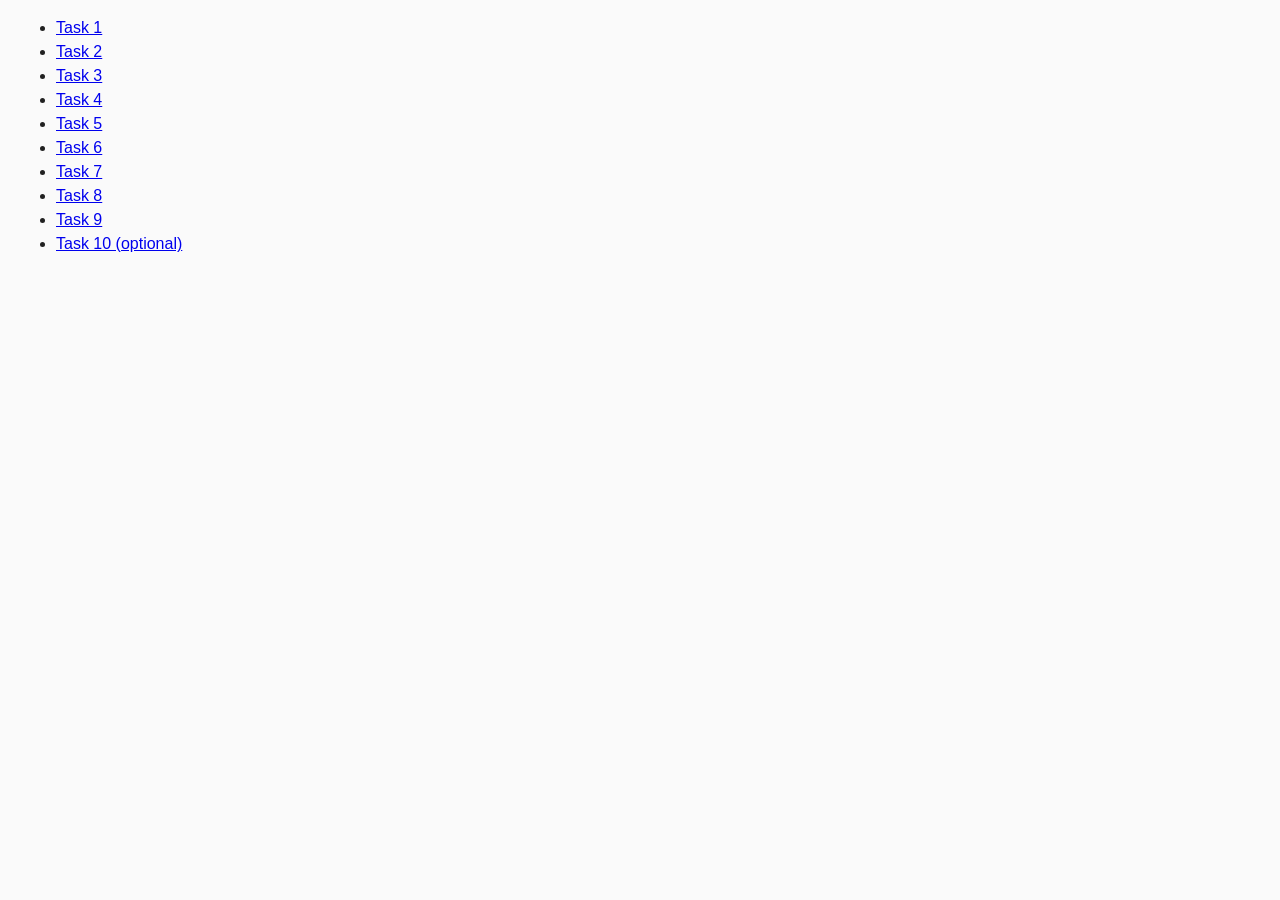
<file: index.html>
<!DOCTYPE html>
<html lang="en">
  <head>
    <meta charset="UTF-8" />
    <meta http-equiv="X-UA-Compatible" content="IE=edge" />
    <meta name="viewport" content="width=device-width, initial-scale=1.0" />
    <meta name="author" content="Jacek Blaszczyk" />
    <title>Homework 6</title>
    <link rel="stylesheet" href="css/common.css" />
  </head>
  <body>
    <ul>
      <li><a href="task-01.html">Task 1</a></li>
      <li><a href="task-02.html">Task 2</a></li>
      <li><a href="task-03.html">Task 3</a></li>
      <li><a href="task-04.html">Task 4</a></li>
      <li><a href="task-05.html">Task 5</a></li>
      <li><a href="task-06.html">Task 6</a></li>
      <li><a href="task-07.html">Task 7</a></li>
      <li><a href="task-08.html">Task 8</a></li>
      <li><a href="task-09.html">Task 9</a></li>
      <li><a href="task-10.html">Task 10 (optional)</a></li>
    </ul>
  </body>
</html>
</file>
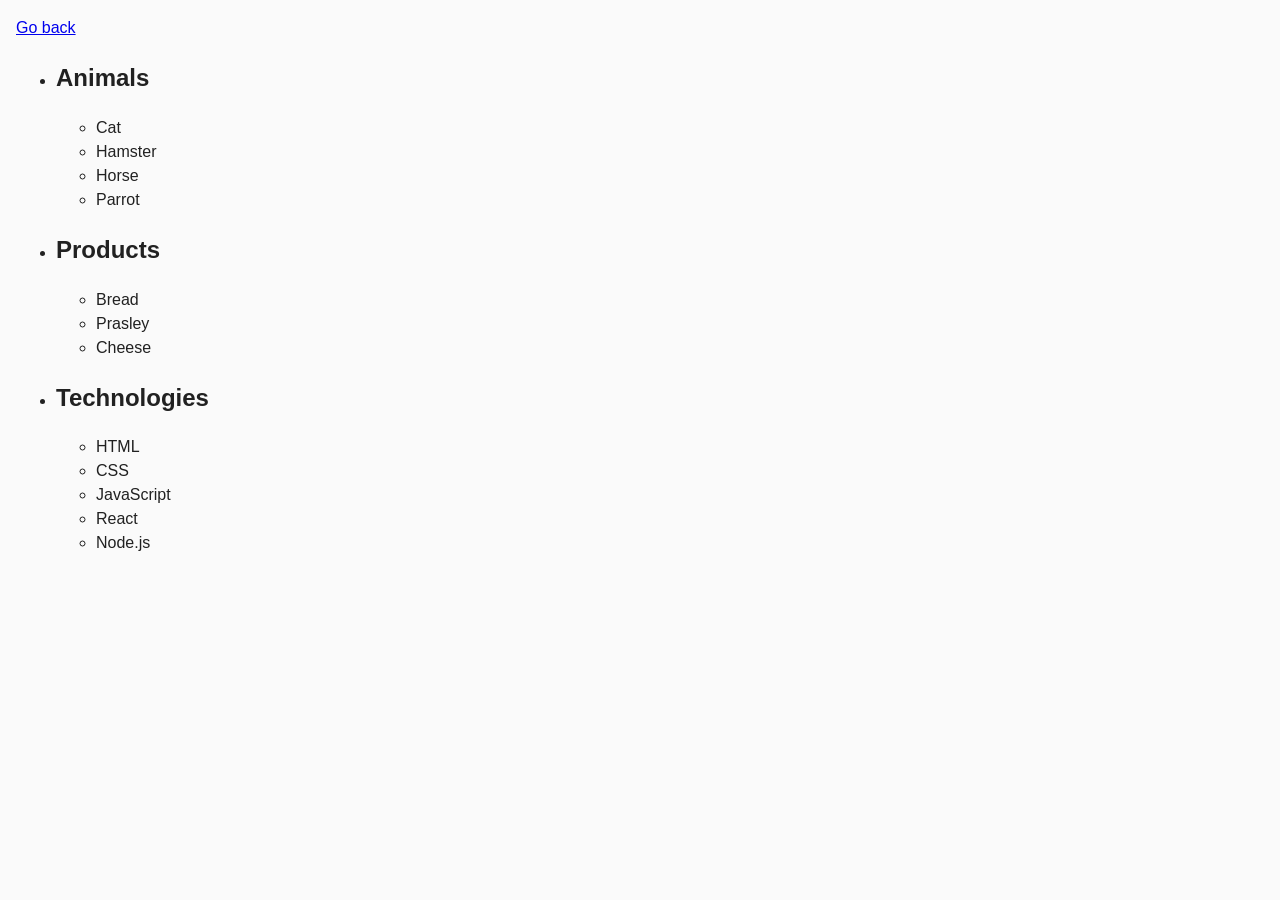
<file: task-01.html>
<!DOCTYPE html>
<html lang="en">
  <head>
    <meta charset="UTF-8" />
    <meta http-equiv="X-UA-Compatible" content="IE=edge" />
    <meta name="viewport" content="width=device-width, initial-scale=1.0" />
    <meta name="author" content="Jacek Blaszczyk" />
    <title>Task 1</title>
    <link rel="stylesheet" href="css/common.css" />
  </head>
  <body>
    <p><a href="index.html">Go back</a></p>

    <ul id="categories">
      <li class="item">
        <h2>Animals</h2>

        <ul>
          <li>Cat</li>
          <li>Hamster</li>
          <li>Horse</li>
          <li>Parrot</li>
        </ul>
      </li>
      <li class="item">
        <h2>Products</h2>

        <ul>
          <li>Bread</li>
          <li>Prasley</li>
          <li>Cheese</li>
        </ul>
      </li>
      <li class="item">
        <h2>Technologies</h2>

        <ul>
          <li>HTML</li>
          <li>CSS</li>
          <li>JavaScript</li>
          <li>React</li>
          <li>Node.js</li>
        </ul>
      </li>
    </ul>

    <script src="js/task-01.js" type="module"></script>
  </body>
</html>
</file>
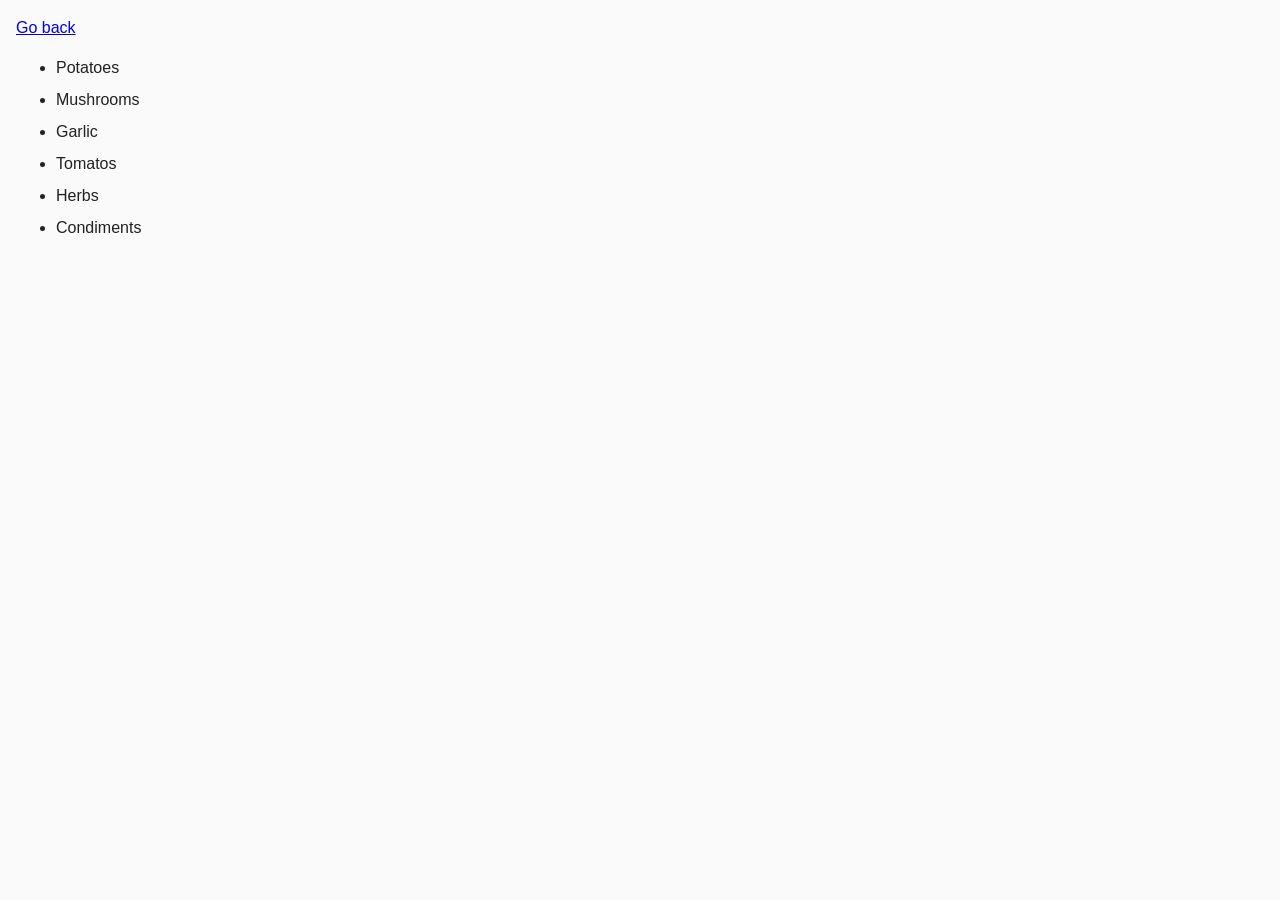
<file: task-02.html>
<!DOCTYPE html>
<html lang="en">
  <head>
    <meta charset="UTF-8" />
    <meta http-equiv="X-UA-Compatible" content="IE=edge" />
    <meta name="viewport" content="width=device-width, initial-scale=1.0" />
    <meta name="author" content="Jacek Blaszczyk" />
    <title>Task 2</title>
    <link rel="stylesheet" href="css/common.css" />
    <style>
      .item {
        font-weight: 500;
      }

      .item:not(:last-child) {
        margin-bottom: 8px;
      }
    </style>
  </head>
  <body>
    <p><a href="index.html">Go back</a></p>

    <ul id="ingredients"></ul>

    <script src="js/task-02.js" type="module"></script>
  </body>
</html>
</file>
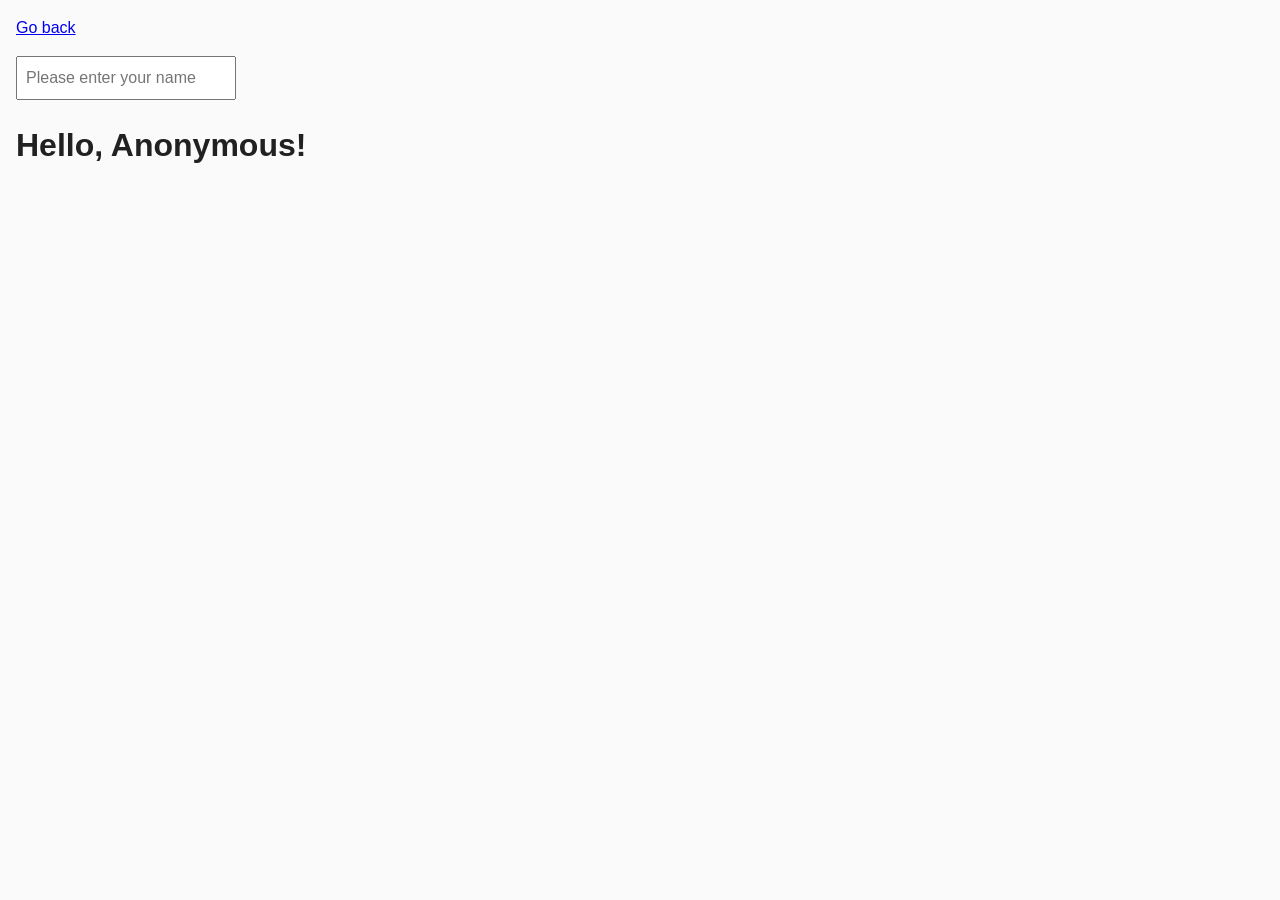
<file: task-05.html>
<!DOCTYPE html>
<html lang="en">
  <head>
    <meta charset="UTF-8" />
    <meta http-equiv="X-UA-Compatible" content="IE=edge" />
    <meta name="viewport" content="width=device-width, initial-scale=1.0" />
    <meta name="author" content="Jacek Blaszczyk" />
    <title>Task 5</title>
    <link rel="stylesheet" href="css/common.css" />
  </head>
  <body>
    <p><a href="index.html">Go back</a></p>

    <input type="text" id="name-input" placeholder="Please enter your name" />
    <h1>Hello, <span id="name-output">Anonymous</span>!</h1>

    <script src="js/task-05.js" type="module"></script>
  </body>
</html>
</file>
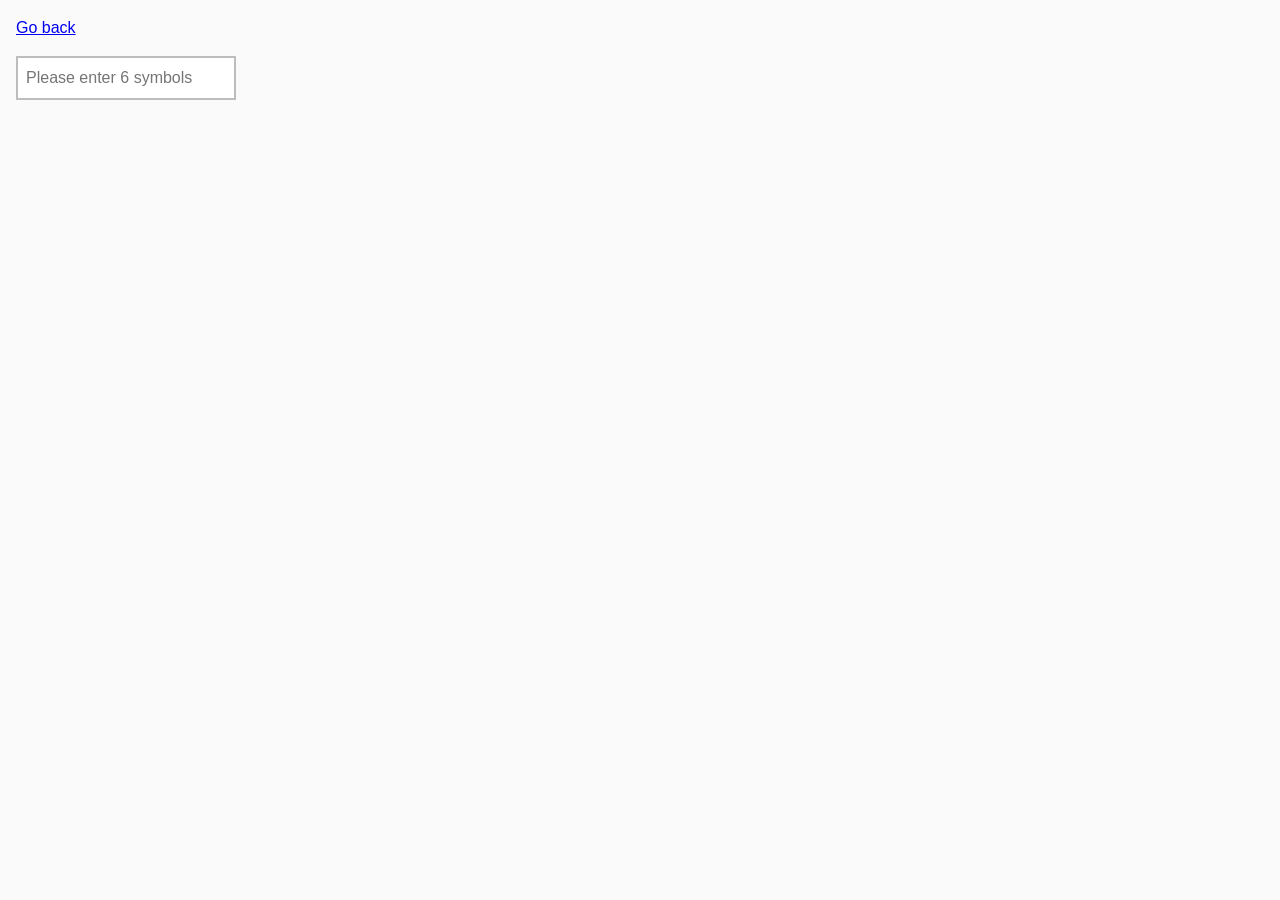
<file: task-06.html>
<!DOCTYPE html>
<html lang="en">
  <head>
    <meta charset="UTF-8" />
    <meta http-equiv="X-UA-Compatible" content="IE=edge" />
    <meta name="viewport" content="width=device-width, initial-scale=1.0" />
    <meta name="author" content="Jacek Blaszczyk" />
    <title>Task 6</title>
    <link rel="stylesheet" href="css/common.css" />
    <style>
      #validation-input {
        border: 2px solid #bdbdbd;
      }

      #validation-input.valid {
        border-color: #4caf50;
      }

      #validation-input.invalid {
        border-color: #f44336;
      }
    </style>
  </head>
  <body>
    <p><a href="index.html">Go back</a></p>

    <input
      type="text"
      id="validation-input"
      data-length="6"
      placeholder="Please enter 6 symbols"
    />

    <script src="js/task-06.js" type="module"></script>
  </body>
</html>
</file>
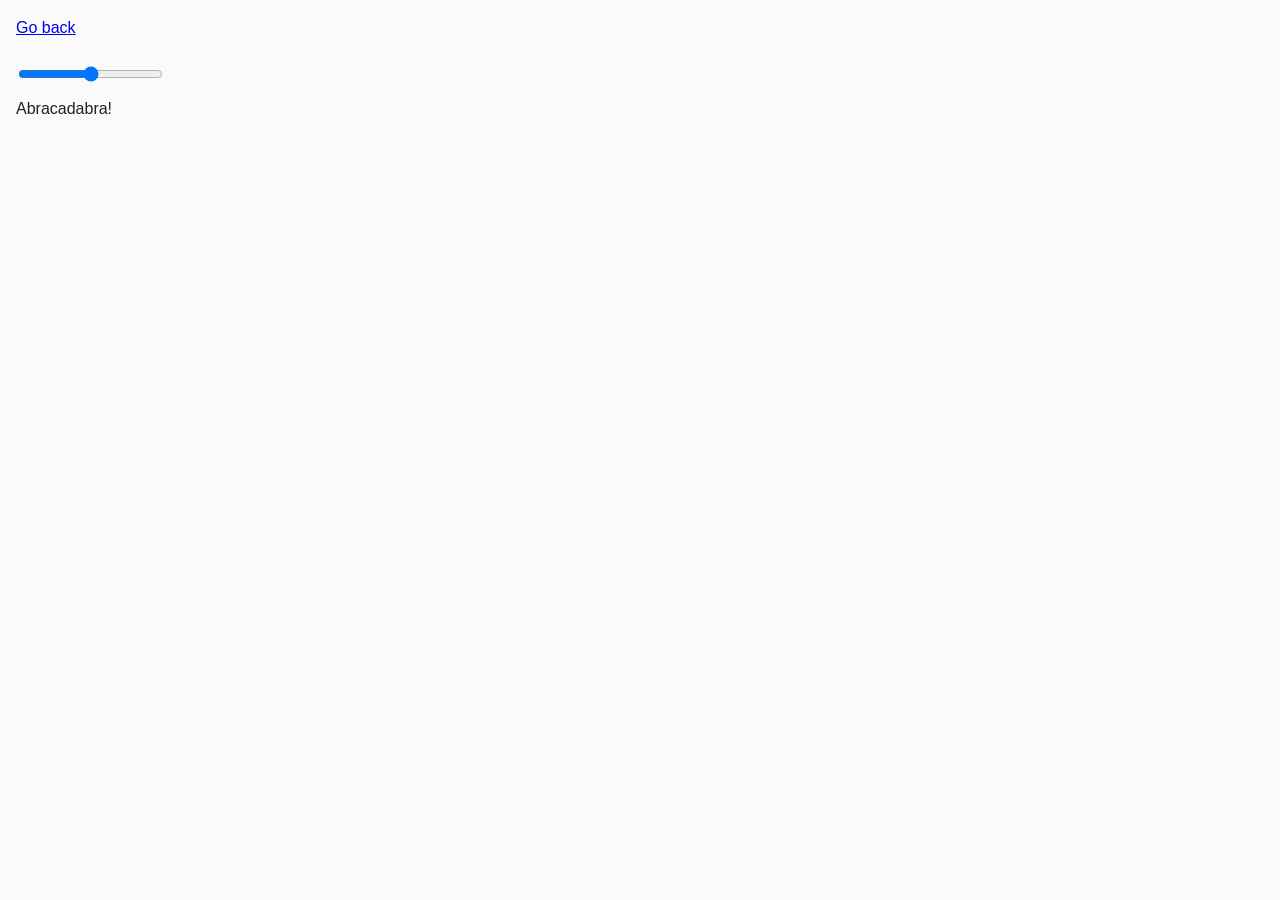
<file: task-07.html>
<!DOCTYPE html>
<html lang="en">
  <head>
    <meta charset="UTF-8" />
    <meta http-equiv="X-UA-Compatible" content="IE=edge" />
    <meta name="viewport" content="width=device-width, initial-scale=1.0" />
    <meta name="author" content="Jacek Blaszczyk" />
    <title>Task 7</title>
    <link rel="stylesheet" href="css/common.css" />
  </head>
  <body>
    <p><a href="index.html">Go back</a></p>

    <input id="font-size-control" type="range" min="16" max="96" />
    <br />
    <span id="text">Abracadabra!</span>

    <script src="js/task-07.js" type="module"></script>
  </body>
</html>
</file>
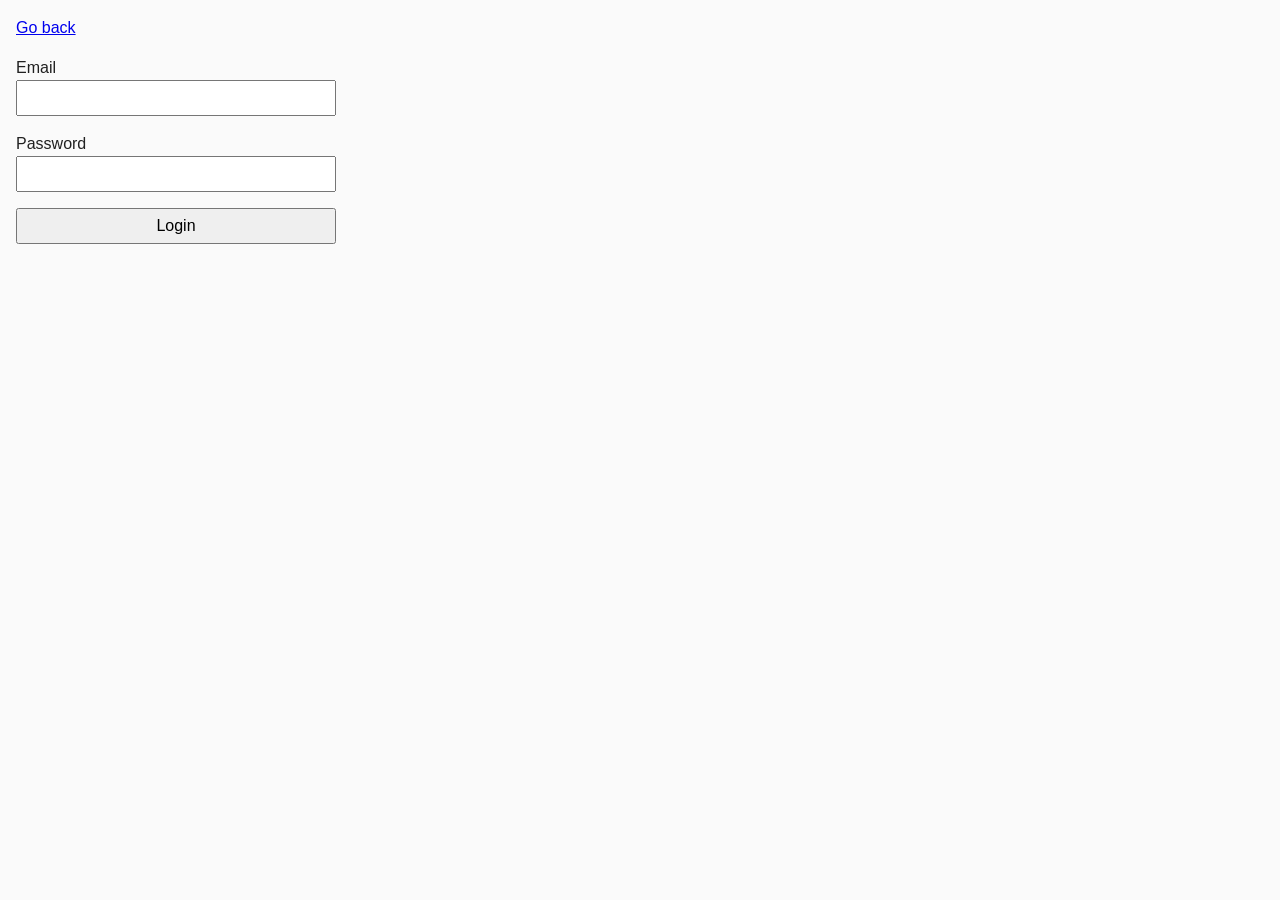
<file: task-08.html>
<!DOCTYPE html>
<html lang="en">
  <head>
    <meta charset="UTF-8" />
    <meta http-equiv="X-UA-Compatible" content="IE=edge" />
    <meta name="viewport" content="width=device-width, initial-scale=1.0" />
    <meta name="author" content="Jacek Blaszczyk" />
    <title>Task 8</title>
    <link rel="stylesheet" href="css/common.css" />
    <style>
      .login-form {
        max-width: 320px;
        display: flex;
        flex-direction: column;
      }

      .login-form label {
        margin-bottom: 16px;
      }

      .login-form input,
      .login-form button {
        width: 100%;
        padding: 4px;
        font: inherit;
      }
    </style>
  </head>
  <body>
    <p><a href="index.html">Go back</a></p>

    <form class="login-form">
      <label>
        Email
        <input type="email" name="email" />
      </label>
      <label>
        Password
        <input type="password" name="password" />
      </label>
      <button type="submit">Login</button>
    </form>

    <script src="js/task-08.js" type="module"></script>
  </body>
</html>
</file>
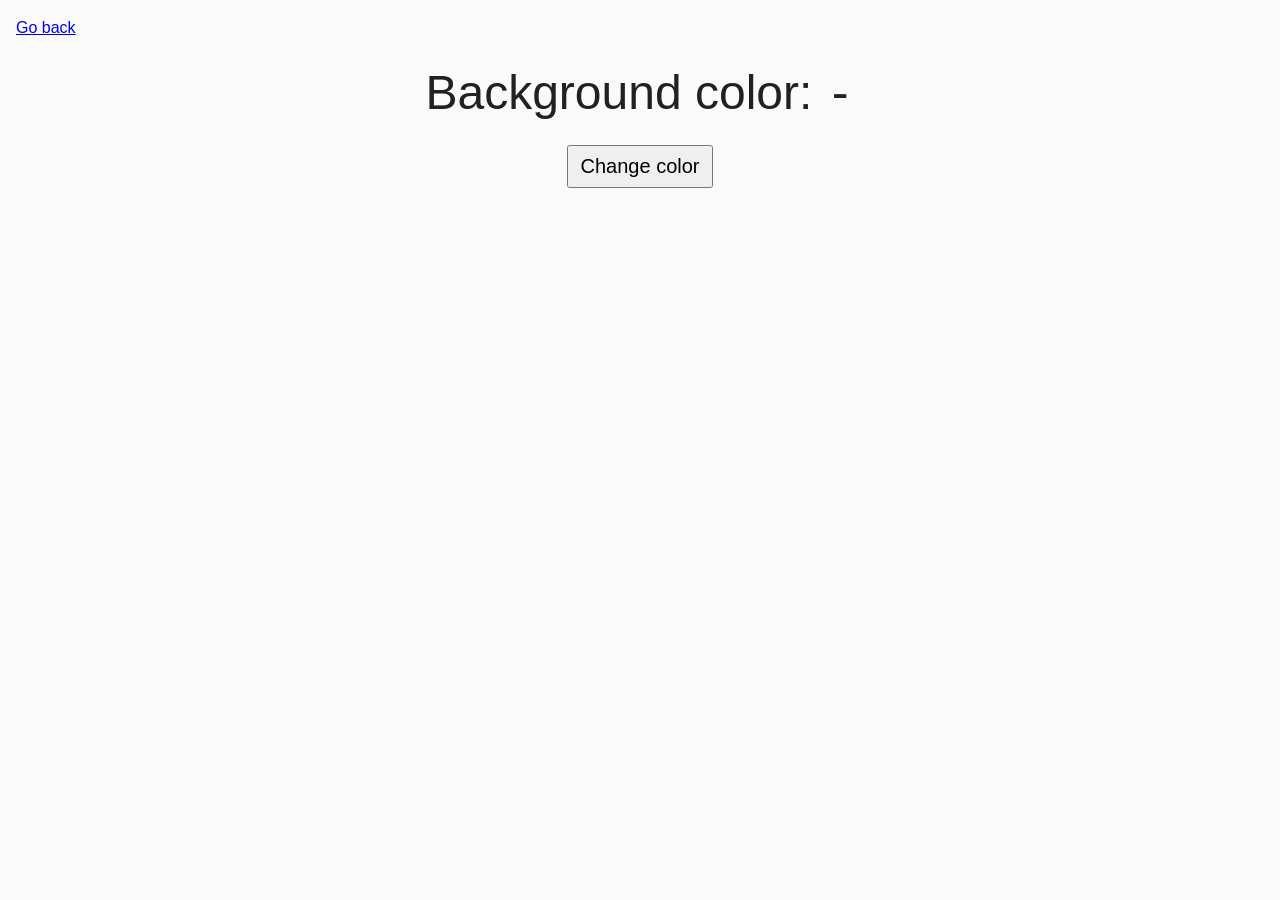
<file: task-09.html>
<!DOCTYPE html>
<html lang="en">
  <head>
    <meta charset="UTF-8" />
    <meta http-equiv="X-UA-Compatible" content="IE=edge" />
    <meta name="viewport" content="width=device-width, initial-scale=1.0" />
    <meta name="author" content="Jacek Blaszczyk" />
    <title>Task 9</title>
    <link rel="stylesheet" href="css/common.css" />
    <style>
      .widget {
        text-align: center;
      }

      .widget p {
        margin-top: 0;
        margin-bottom: 16px;
        font-size: 48px;
      }

      .widget span {
        font-family: monospace;
      }

      .widget button {
        padding: 8px 12px;
        font-size: 20px;
        cursor: pointer;
      }
    </style>
  </head>
  <body>
    <p><a href="index.html">Go back</a></p>

    <div class="widget">
      <p>Background color: <span class="color">-</span></p>
      <button type="button" class="change-color">Change color</button>
    </div>

    <script src="js/task-09.js" type="module"></script>
  </body>
</html>
</file>
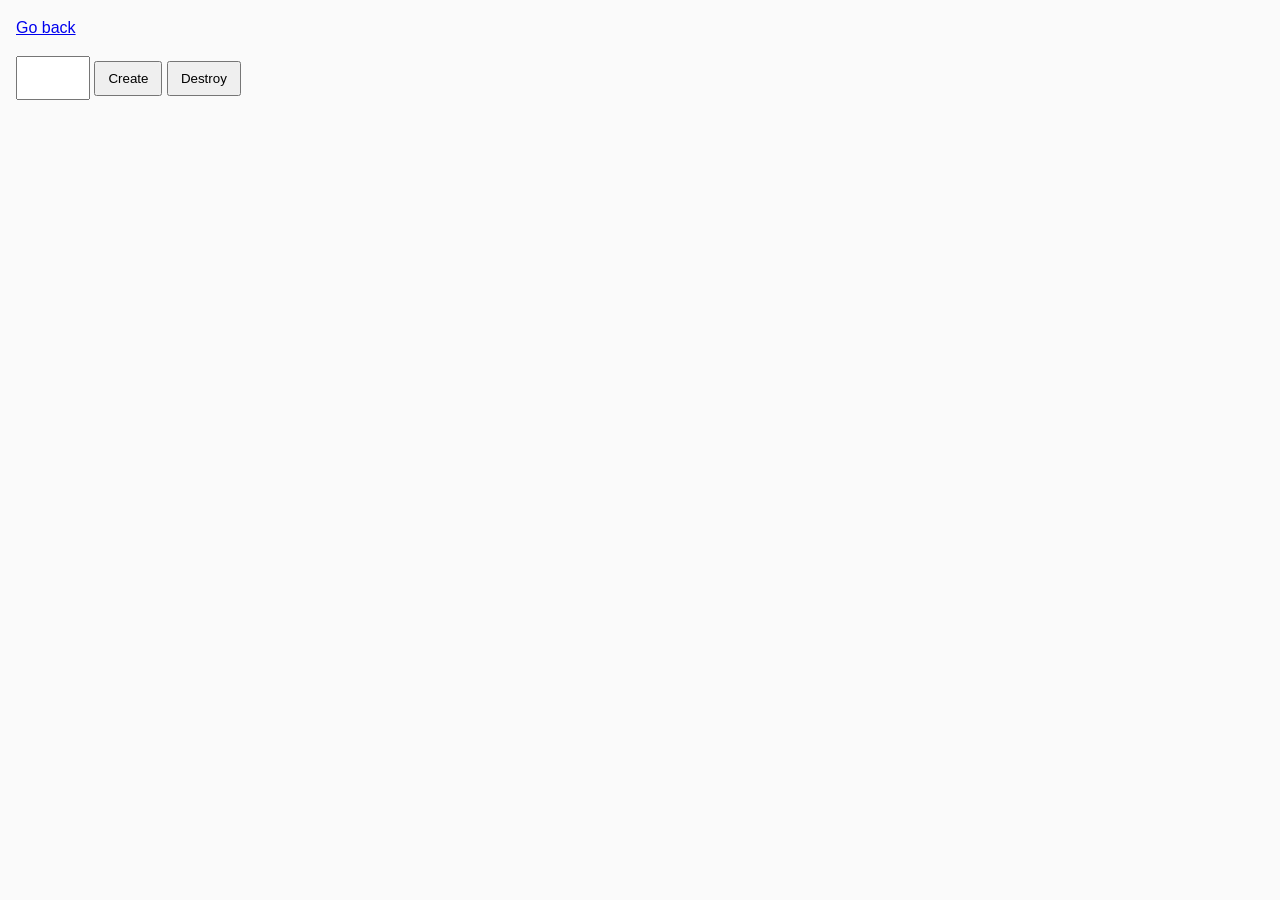
<file: task-10.html>
<!DOCTYPE html>
<html lang="en">
  <head>
    <meta charset="UTF-8" />
    <meta http-equiv="X-UA-Compatible" content="IE=edge" />
    <meta name="viewport" content="width=device-width, initial-scale=1.0" />
    <meta name="author" content="Jacek Blaszczyk" />
    <title>Task 10 (optional)</title>
    <link rel="stylesheet" href="css/common.css" />
  </head>
  <body>
    <p><a href="index.html">Go back</a></p>

    <div id="controls">
      <input type="number" min="1" max="100" step="1" />
      <button type="button" data-create>Create</button>
      <button type="button" data-destroy>Destroy</button>
    </div>

    <div id="boxes"></div>

    <script src="js/task-10.js" type="module"></script>
  </body>
</html>
</file>
<file: css/common.css>
* {
  box-sizing: border-box;
}

body {
  margin: 16px;
  font-family: -apple-system, BlinkMacSystemFont, "Segoe UI", Roboto, Oxygen,
    Ubuntu, Cantarell, "Open Sans", "Helvetica Neue", sans-serif;
  -webkit-font-smoothing: antialiased;
  -moz-osx-font-smoothing: grayscale;
  background-color: #fafafa;
  color: #212121;
  line-height: 1.5;
}

input {
  padding: 8px;
  font: inherit;
}

button {
  padding: 8px 12px;
  cursor: pointer;
}
.gallery {
  list-style-type: none;
  display: flex;
  flex-direction: row;
  gap: 20px;
}
</file>
